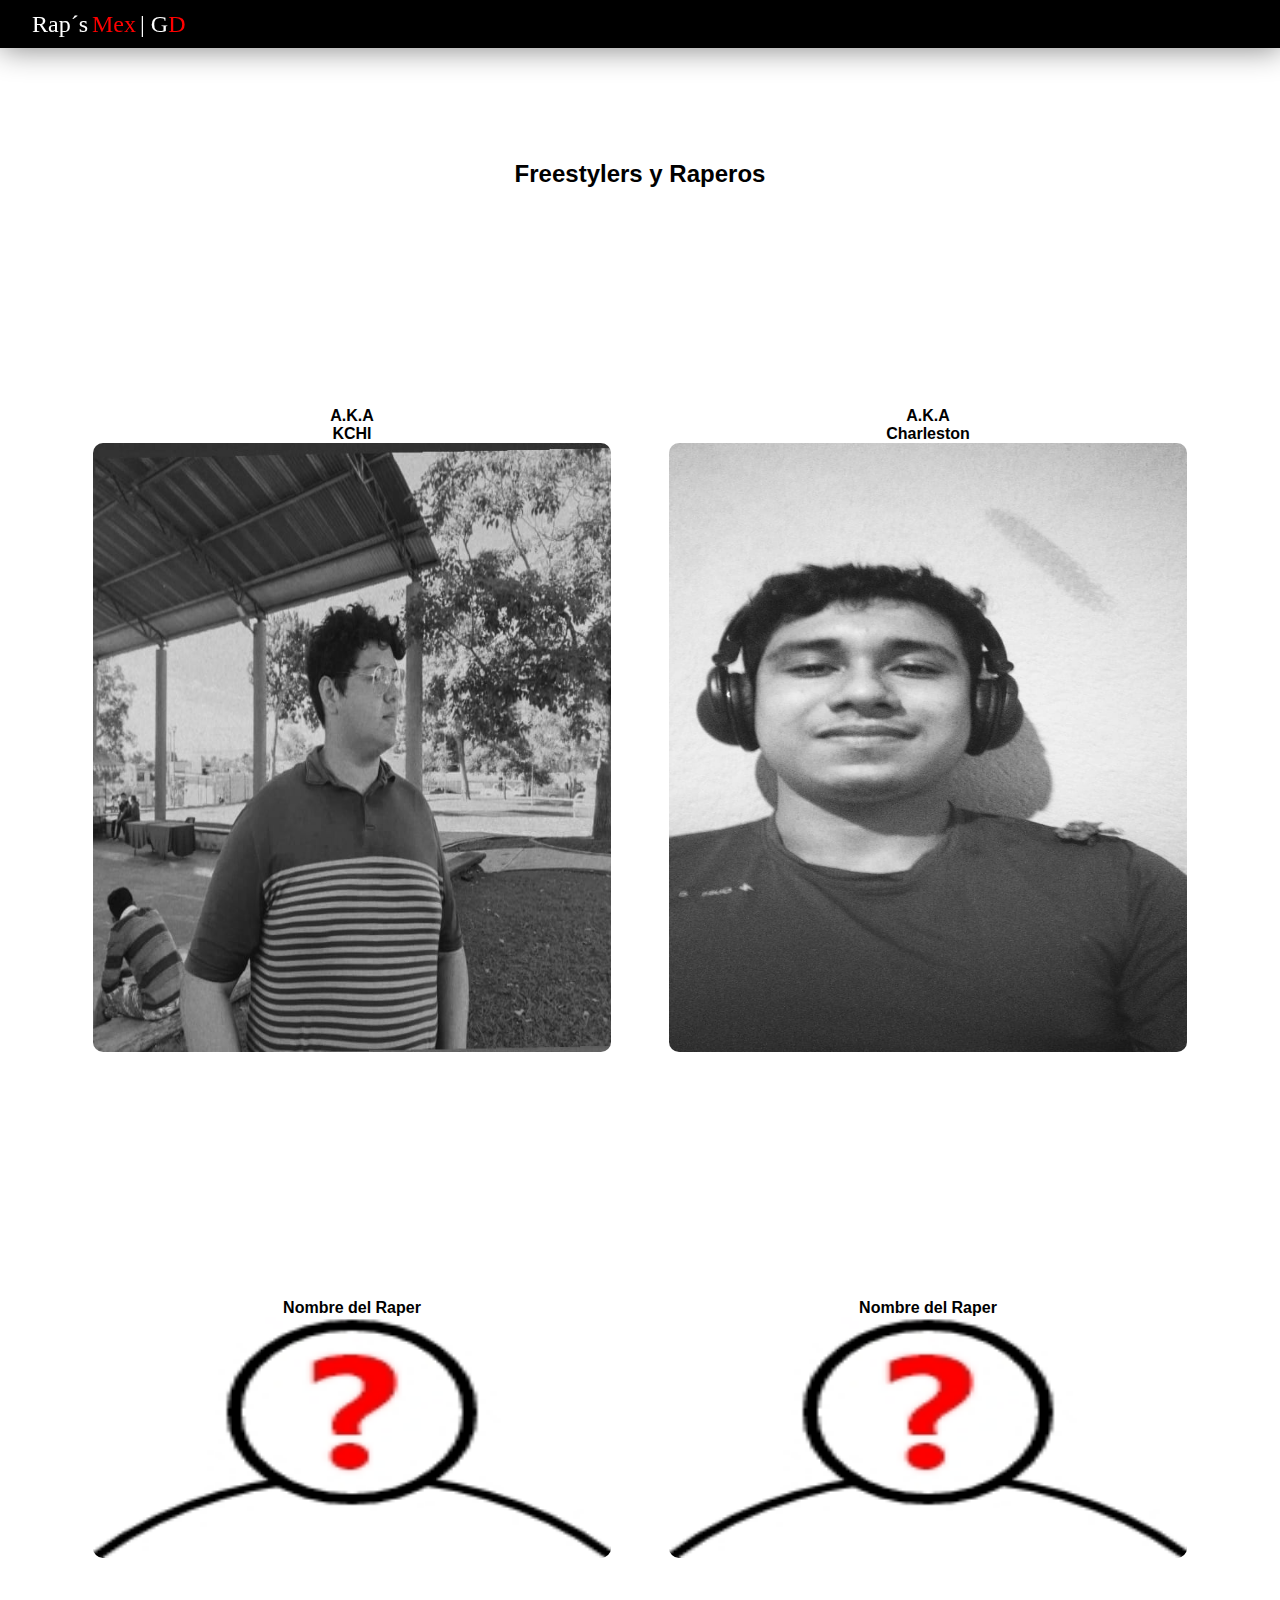
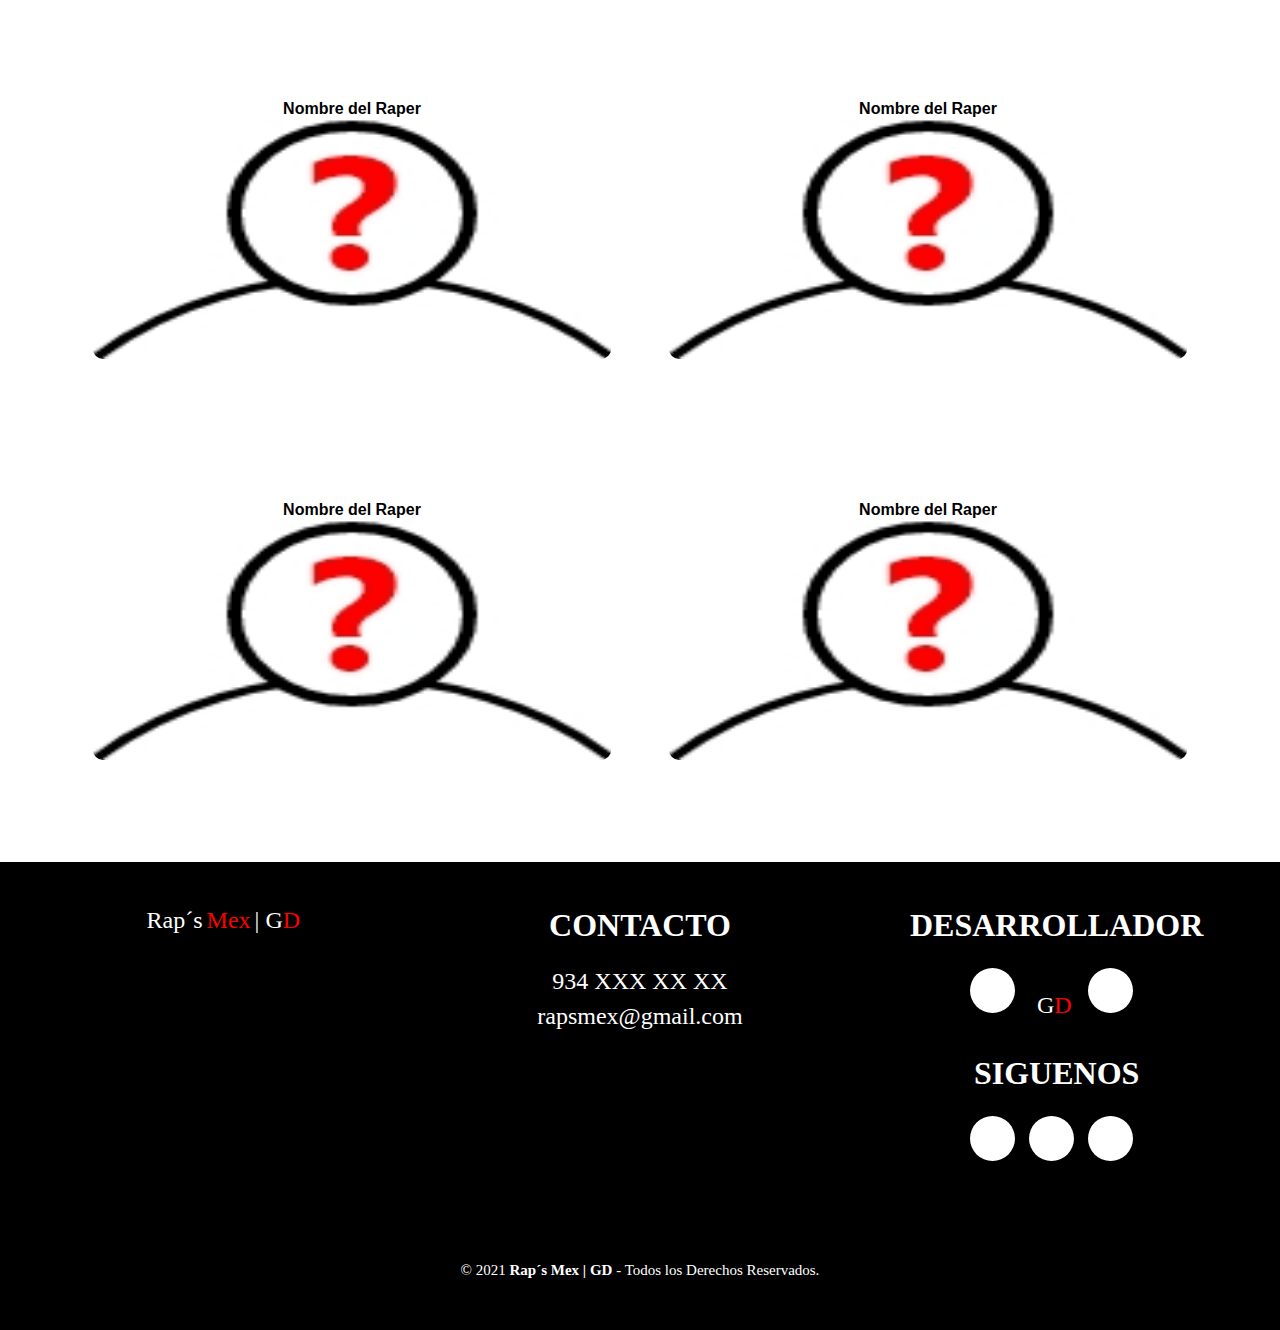
<file: index.html>
<!DOCTYPE html>
<html lang="en">
<head>
    <meta charset="UTF-8">
    <meta http-equiv="X-UA-Compatible" content="IE=edge">
    <meta name="viewport" content="width=device-width, initial-scale=1.0">
    <link rel="stylesheet" href="https://use.fontawesome.com/releases/v5.8.1/css/all.css" integrity="sha384-50oBUHEmvpQ+1lW4y57PTFmhCaXp0ML5d60M1M7uH2+nqUivzIebhndOJK28anvf" crossorigin="anonymous">
    <link rel="stylesheet" href="css/style.css">
    <title>Rap´s Mex | GD</title>
</head>
<body>
    <!-- HEADER -->
    <header>
        <nav class="header-navigation">
            <a style="text-decoration: none;" href="#" class="logo-link"><span style="color: var(--colorsecundario);">Rap´s</span> <span style="color: var(--red);">Mex</span> <span style="color: var(--colorsecundario);">| G</span><span style="color: var(--red);">D</span></a>
            <ul class="header-list">
                <li class="header-items"><a href="#" class="header-items-link"><i class="fas fa-home"></i></a></li>
            </ul>
        </nav>
    </header>
    <!-- HEADER -->
    <h1 class="title">Freestylers y Raperos</h1>
    <!-- CUERPO --> 
    <section class="main-section">
        <div class="main-user-box">
            <div class="user-box">
                <h1 class="name-user">A.K.A <br> KCHI</h1>
                <a href="indexs/kchi.html">
                    <img class="img-user" src="Images/Users/kchi-black.jpeg" alt="">
                </a>
                </div>
            <div class="user-box">
                <h1 class="name-user">A.K.A <br> Charleston</h1>
                <a href="indexs/charleston.html">
                    <img class="img-user" src="Images/Users/Charlie-Black.jpeg" alt="">
                </a>
            </div>
            <div class="user-box">
                <h1 class="name-user">Nombre del Raper</h1>
                <a href="#">
                    <img class="img-user" src="Images/iPhone XR-XS Max-11 – 2.jpg" alt="">
                </a>
            </div>
            <div class="user-box">
                <h1 class="name-user">Nombre del Raper</h1>
                <a href="#">
                    <img class="img-user" src="Images/iPhone XR-XS Max-11 – 2.jpg" alt="">
                </a>
            </div>
            <div class="user-box">
                <h1 class="name-user">Nombre del Raper</h1>
                <a href="#">
                    <img class="img-user" src="Images/iPhone XR-XS Max-11 – 2.jpg" alt="">
                </a>
            </div>
            <div class="user-box">
                <h1 class="name-user">Nombre del Raper</h1>
                <a href="#">
                    <img class="img-user" src="Images/iPhone XR-XS Max-11 – 2.jpg" alt="">
                </a>
            </div>
            <div class="user-box">
                <h1 class="name-user">Nombre del Raper</h1>
                <a href="#">
                    <img class="img-user" src="Images/iPhone XR-XS Max-11 – 2.jpg" alt="">
                </a>
            </div>
            <div class="user-box">
                <h1 class="name-user">Nombre del Raper</h1>
                <a href="#">
                    <img class="img-user" src="Images/iPhone XR-XS Max-11 – 2.jpg" alt="">
                </a>
            </div>
        </div>
    </section>

    

    <!-- FOOTER -->

    <footer class="Footer-Father" id="Footer-Info">
        <div class="Container-One">
            <div class="Box">
                    <a href="">
                        <span style="color: var(--colorsecundario);">Rap´s</span> <span style="color: var(--red);">Mex</span> <span style="color: var(--colorsecundario);">| G</span><span style="color: var(--red);">D</span> 
                    </a>
            </div>
            <div class="Box">
                <h2 style="font-size: 2rem; margin: 0 0 1.5rem 0;">CONTACTO</h2>
                <p style="font-size: 1.5rem; margin: 0 0 .5rem 0;">934 XXX XX XX</p>
                <p style="font-size: 1.5rem; margin: 0;">rapsmex@gmail.com</p>
            </div>
            <div class="Box">
                <h2 style="font-size: 2rem; margin: 0 0 1.5rem 0;">DESARROLLADOR</h2>
                <div class="Social-Contact">
                    <a href="https://www.facebook.com/profile.php?id=100074411726241" target="_Blank" class="fab fa-facebook-square"></a>
                    <span style="color: var(--colorsecundario); margin: 0 0 0 .5rem;">G</span><span style="color: var(--red); margin: 0 .8rem 0 0;">D</span>
                    <a href="" class="fab fa-instagram"></a>
                </div> <br><br>
                <h2 style="font-size: 2rem; margin: 0 0 1.5rem 0;">SIGUENOS</h2>
                <div class="Social-Contact">
                    <a href="https://www.facebook.com/profile.php?id=100074411726241" target="_Blank" class="fab fa-facebook-square"></a>
                    <a href="" class="fab fa-instagram"></a>
                    <a href="" class="fab fa-twitter"></a>
                </div> <br><br>
            </div>
        </div>
        <div class="Container-Two">
            <small>&copy; 2021 <b>Rap´s Mex | GD</b> - Todos los Derechos Reservados.</small>
        </div>
        <br><br>
    </footer>

</body>
</html>
</file>
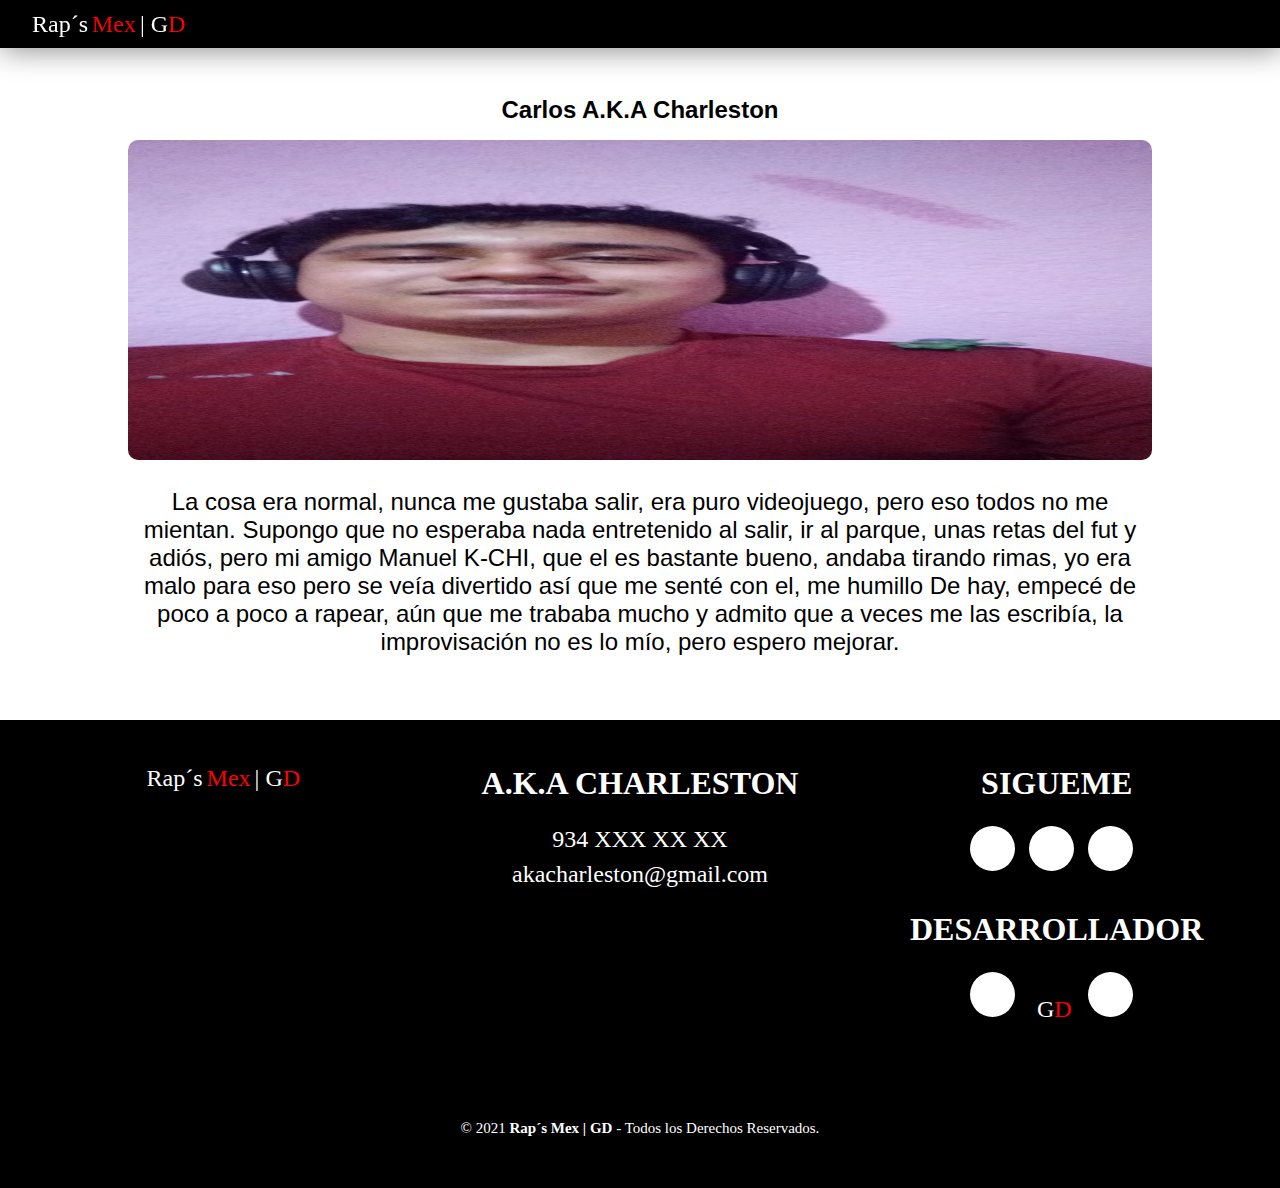
<file: indexs/charleston.html>
<!DOCTYPE html>
<html lang="en">
<head>
    <meta charset="UTF-8">
    <meta http-equiv="X-UA-Compatible" content="IE=edge">
    <meta name="viewport" content="width=device-width, initial-scale=1.0">
    <link rel="stylesheet" href="https://use.fontawesome.com/releases/v5.8.1/css/all.css" integrity="sha384-50oBUHEmvpQ+1lW4y57PTFmhCaXp0ML5d60M1M7uH2+nqUivzIebhndOJK28anvf" crossorigin="anonymous">
    <link rel="stylesheet" href="css/charleston.css">
    <title>Rap´s | GD</title>
</head>
<body>
    <!-- HEADER -->
    <header>
        <nav class="header-navigation">
            <a style="text-decoration: none;" href="#" class="logo-link"><span style="color: var(--colorsecundario);">Rap´s</span> <span style="color: var(--red);">Mex</span> <span style="color: var(--colorsecundario);">| G</span><span style="color: var(--red);">D</span></a>
            <ul class="header-list">
                <li class="header-items"><a href="../index.html" class="header-items-link"><i class="fas fa-home"></i></a></li>
            </ul>
        </nav>
    </header>
    <!-- HEADER -->
    <h1 class="title">Carlos A.K.A Charleston</h1>
    <!-- CUERPO --> 
    <section class="main-section">
        <div class="img-user-box">
            <img class="img-user" src="../Images/Users/Charlie-Color.jpeg" alt="">
        </div>
        <div class="info-user">
            <p style="font-family: sans-serif;">
                La cosa era normal, nunca me 
                gustaba salir, era puro videojuego, 
                pero eso todos no me mientan.
                Supongo que no esperaba nada 
                entretenido al salir, ir al parque, 
                unas retas del fut y adiós, pero mi 
                amigo Manuel K-CHI, que el es 
                bastante bueno, andaba tirando 
                rimas, yo era malo para eso pero se 
                veía divertido así que me senté con 
                el, me humillo
                De hay, empecé de poco a poco a 
                rapear, aún que me trababa mucho 
                y admito que a veces me las escribía, 
                la improvisación no es lo mío, pero 
                espero mejorar.
            </p>
        </div>
    </section>

    <footer class="Footer-Father" id="Footer-Info">
        <div class="Container-One">
            <div class="Box">
                    <a href="">
                        <span style="color: var(--colorsecundario);">Rap´s</span> <span style="color: var(--red);">Mex</span> <span style="color: var(--colorsecundario);">| G</span><span style="color: var(--red);">D</span> 
                    </a>
            </div>
            <div class="Box">
                <h2 style="font-size: 2rem; margin: 0 0 1.5rem 0;">A.K.A CHARLESTON</h2>
                <p style="font-size: 1.5rem; margin: 0 0 .5rem 0;">934 XXX XX XX</p>
                <p style="font-size: 1.5rem; margin: 0;">akacharleston@gmail.com</p>
            </div>
            <div class="Box">
                <h2 style="font-size: 2rem; margin: 0 0 1.5rem 0;">SIGUEME</h2>
                <div class="Social-Contact">
                    <a href="" class="fab fa-facebook-square"></a>
                    <a href="" class="fab fa-instagram"></a>
                    <a href="" class="fab fa-twitter"></a>
                </div> <br><br>
                <h2 style="font-size: 2rem; margin: 0 0 1.5rem 0;">DESARROLLADOR</h2>
                <div class="Social-Contact">
                    <a href="https://www.facebook.com/profile.php?id=100074411726241" target="_Blank" class="fab fa-facebook-square"></a>
                    <span style="color: var(--colorsecundario); margin: 0 0 0 .5rem;">G</span><span style="color: var(--red); margin: 0 .8rem 0 0;">D</span>
                    <a href="" class="fab fa-instagram"></a>
                </div> <br><br>
            </div>
        </div>
        <div class="Container-Two">
            <small>&copy; 2021 <b>Rap´s Mex | GD</b> - Todos los Derechos Reservados.</small>
        </div>
        <br><br>
    </footer>
</body>
</html>
</file>
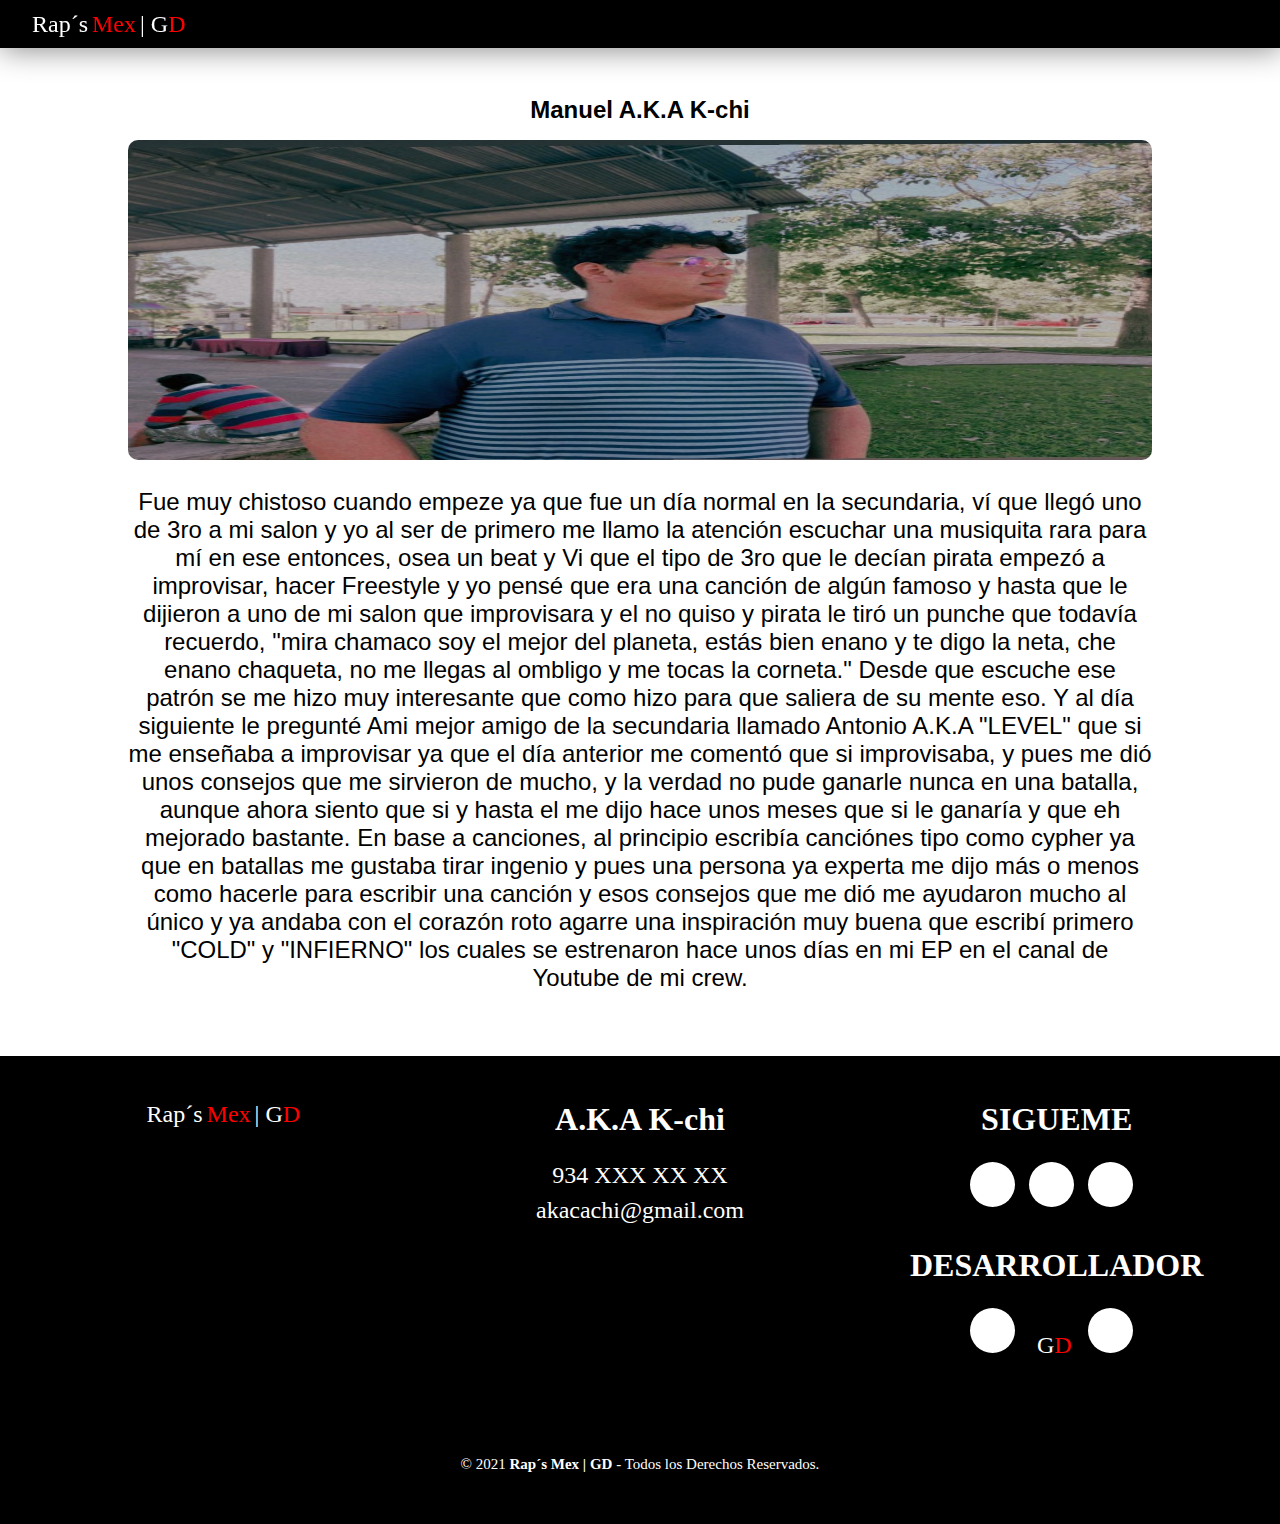
<file: indexs/kchi.html>
<!DOCTYPE html>
<html lang="en">
<head>
    <meta charset="UTF-8">
    <meta http-equiv="X-UA-Compatible" content="IE=edge">
    <meta name="viewport" content="width=device-width, initial-scale=1.0">
    <link rel="stylesheet" href="https://use.fontawesome.com/releases/v5.8.1/css/all.css" integrity="sha384-50oBUHEmvpQ+1lW4y57PTFmhCaXp0ML5d60M1M7uH2+nqUivzIebhndOJK28anvf" crossorigin="anonymous">
    <link rel="stylesheet" href="css/kchi.css">
    <title>Rap´s | GD</title>
</head>
<body>
    <!-- HEADER -->
    <header>
        <nav class="header-navigation">
            <a style="text-decoration: none;" href="#" class="logo-link"><span style="color: var(--colorsecundario);">Rap´s</span> <span style="color: var(--red);">Mex</span> <span style="color: var(--colorsecundario);">| G</span><span style="color: var(--red);">D</span></a>
            <ul class="header-list">
                <li class="header-items"><a href="../index.html" class="header-items-link"><i class="fas fa-home"></i></a></li>
            </ul>
        </nav>
    </header>
    <!-- HEADER -->
    <h1 class="title">Manuel A.K.A K-chi</h1>
    <!-- CUERPO --> 
    <section class="main-section">
        <div class="img-user-box">
            <img class="img-user" src="../Images/Users/kchi-color.jpeg" alt="">
        </div>
        <div class="info-user">
            <p style="font-family: sans-serif;">
                Fue muy chistoso cuando empeze ya que fue un 
                día normal en la secundaria, ví que llegó uno 
                de 3ro a mi salon y yo al ser de primero me llamo 
                la atención escuchar una musiquita rara para mí en 
                ese entonces, osea un beat y Vi que el tipo de 3ro 
                que le decían pirata empezó a improvisar, hacer Freestyle 
                y yo pensé que era una canción de algún famoso y hasta que 
                le dijieron a uno de mi salon que improvisara y el no quiso 
                y pirata le tiró un punche que todavía recuerdo, "mira chamaco 
                soy el mejor del planeta, estás bien enano y te digo la neta, 
                che enano chaqueta, no me llegas al ombligo y me tocas la corneta." 
                Desde que escuche ese patrón se me hizo muy interesante que como hizo 
                para que saliera de su mente eso. Y al día siguiente le pregunté Ami mejor 
                amigo de la secundaria llamado Antonio A.K.A "LEVEL" que si me enseñaba a improvisar 
                ya que el día anterior me comentó que si improvisaba, y pues me dió unos consejos que me 
                sirvieron de mucho, y la verdad no pude ganarle nunca en una batalla, aunque ahora siento 
                que si y hasta el me dijo hace unos meses que si le ganaría y  que eh mejorado bastante.
                En base a canciones, al principio escribía canciónes tipo como cypher ya que en batallas 
                me gustaba tirar ingenio y pues una persona ya experta me dijo más o menos como hacerle 
                para escribir una canción y  esos consejos que me dió me ayudaron mucho al único y ya andaba 
                con el corazón roto agarre una inspiración muy buena que escribí primero "COLD" y "INFIERNO" 
                los cuales se estrenaron hace unos días en mi EP en el canal de Youtube de mi crew.
            </p>
        </div>
    </section>

    <footer class="Footer-Father" id="Footer-Info">
        <div class="Container-One">
            <div class="Box">
                    <a href="">
                        <span style="color: var(--colorsecundario);">Rap´s</span> <span style="color: var(--red);">Mex</span> <span style="color: var(--colorsecundario);">| G</span><span style="color: var(--red);">D</span> 
                    </a>
            </div>
            <div class="Box">
                <h2 style="font-size: 2rem; margin: 0 0 1.5rem 0;">A.K.A K-chi</h2>
                <p style="font-size: 1.5rem; margin: 0 0 .5rem 0;">934 XXX XX XX</p>
                <p style="font-size: 1.5rem; margin: 0;">akacachi@gmail.com</p>
            </div>
            <div class="Box">
                <h2 style="font-size: 2rem; margin: 0 0 1.5rem 0;">SIGUEME</h2>
                <div class="Social-Contact">
                    <a href="" class="fab fa-facebook-square"></a>
                    <a href="" class="fab fa-instagram"></a>
                    <a href="" class="fab fa-twitter"></a>
                </div> <br><br>
                <h2 style="font-size: 2rem; margin: 0 0 1.5rem 0;">DESARROLLADOR</h2>
                <div class="Social-Contact">
                    <a href="https://www.facebook.com/profile.php?id=100074411726241" target="_Blank" class="fab fa-facebook-square"></a>
                    <span style="color: var(--colorsecundario); margin: 0 0 0 .5rem;">G</span><span style="color: var(--red); margin: 0 .8rem 0 0;">D</span>
                    <a href="" class="fab fa-instagram"></a>
                </div> <br><br>
            </div>
        </div>
        <div class="Container-Two">
            <small>&copy; 2021 <b>Rap´s Mex | GD</b> - Todos los Derechos Reservados.</small>
        </div>
        <br><br>
    </footer>
</body>
</html>
</file>
<file: css/style.css>
/* ESTILOS DE RESETEO */

body {
    margin: 0;
    padding: 0;
    box-sizing: border-box;
    background-color: var(--colorsecundario);
}

/* VARIABLES DE COLOR */

:root {
    --colorprimario: #000000;
    --colorsecundario: #FFFFFF;
    --red: #FF0000;
    --grey: #878787;
}

/* ESTILOS GENERALES */
a {
    text-decoration: none;
}

li {
    list-style: none;
    margin: 0;
}

/* HEADER */
header {
    background-color: var(--colorprimario);
    position: fixed;
    width: 100%;
    box-shadow: 1px 1px 30px .5px var(--grey);
    top: 0;
    left: 0;
    display: block;
}

.header-navigation {
    display: flex;
    justify-content: space-between;
    align-items: center;
    margin: 0 2rem;
    padding: .5rem 0;
}

span {
    font-size: 1.5rem;
}

.fa-home {
    color: var(--colorsecundario);
    font-size: 1.5rem;
}

/* HEADER */

/* CUERPO */
.main-section {
    width: 100%;
}

.main-user-box {
    display: grid;
    grid-template-columns: repeat(2, 1fr);
    width: 90%;
    margin: auto;
    height: 100%;
    top: 0;
    left: 0;
}

.user-box {
    width: 90%;
    margin: auto;
    height: 60%;
    background-color: var(--colorsecundario);
    border-radius: 10px;
    font-size: 15rem;
}

.img-user {
    width: 100%;
    height: 100%;
    border-radius: 10px;
    cursor: pointer;
}

.name-user {
    font-size: 1rem;
    text-align: center;
    font-family: 'Trebuchet MS', 'Lucida Sans Unicode', 'Lucida Grande', 'Lucida Sans', Arial, sans-serif;
    margin: 0;
}

.title {
    margin-top: 10rem;
    font-family: sans-serif;
    text-align: center;
    font-size: 1.5rem;
}

/* FOOTER */
.Footer-Father{
    width: 100%;
    background-color: var(--colorprimario);
    display: block;
    position: absolute;
    margin-top: 2.5rem;
    text-align: center;
}
.Footer-Father .Container-One{
    width: 100%;
    max-width: 1200px;
    margin: auto;
    display:grid;
    grid-template-columns: repeat(3, 1fr);
    grid-gap:50px;
    padding: 45px 0px;
}
.Footer-Father .Container-One .Box figure{
    width: 100%;
    height: 100%;
    display: flex;
    justify-content: center;
    align-items: center;
}
.Footer-Father .Container-One .Box figure img{
    width: 250px;
}
.Footer-Father .Container-One .Box h2{
    color: var(--colorsecundario);
    margin-bottom: 25px;
    font-size: 20px;
}
.Footer-Father .Container-One .Box p{
    color: var(--colorsecundario);
    margin-bottom: 10px;
}
.Footer-Father .Container-One .Social-Contact a{
    display: inline-block;
    text-decoration: none;
    width: 45px;
    height: 45px;
    line-height: 45px;
    margin-right: 10px;
    background-color: var(--colorsecundario);
    text-align: center;
    transition: all 300ms ease;
    font-size: 2rem;
    border-radius: 50px;
}
.Footer-Father .Container-Two {
    background-color: var(--colorprimario);
    padding: 15px 10px;
    text-align: center;
    color: var(--colorsecundario);
}
.Footer-Father .Container-Two small {
    font-size: 15px;
}

.fa-facebook-square {
    color: var(--colorprimario);
}

.fa-instagram {
    color: var(--colorprimario);
}

.fa-twitter {
    color: var(--colorprimario);
}

.fa-youtube {
    color: var(--colorprimario);
}

/* ANIMACIONES DEL FOOTER */
.fa-facebook-square:hover {
    color: rgb(86, 86, 208);
}

.fa-instagram:hover {
    color: rgb(255, 0, 191);
}

.fa-twitter:hover {
    color: rgb(0, 110, 255);
}

.fa-youtube:hover {
    color: red;
}

/* FOOTER RESPONSIVE */
@media screen and (max-width:950px){
    .Footer-Father .Container-One{
        width: 90%;
        grid-template-columns: repeat(1, 1fr);
        grid-gap:30px;
        padding: 35px 0px;
    }
}
</file>
<file: indexs/css/charleston.css>
/* ESTILOS DE RESETEO */

body {
    margin: 0;
    padding: 0;
    box-sizing: border-box;
    background-color: var(--colorsecundario);
}

/* VARIABLES DE COLOR */

:root {
    --colorprimario: #000000;
    --colorsecundario: #FFFFFF;
    --red: #FF0000;
    --grey: #878787;
}

/* ESTILOS GENERALES */
a {
    text-decoration: none;
}

li {
    list-style: none;
    margin: 0;
}

p {
    font-family: cursive;
    font-size: 1.5rem;
    text-align: center;
}

/* HEADER */
header {
    background-color: var(--colorprimario);
    position: fixed;
    width: 100%;
    box-shadow: 1px 1px 30px .5px var(--grey);
    top: 0;
    left: 0;
    display: block;
}

.header-navigation {
    display: flex;
    justify-content: space-between;
    align-items: center;
    margin: 0 2rem;
    padding: .5rem 0;
}

span {
    font-size: 1.5rem;
}

.fa-home {
    color: var(--colorsecundario);
    font-size: 1.5rem;
}

/* HEADER */

/* CUERPO */
.title {
    margin-top: 6rem;
    font-family: sans-serif;
    text-align: center;
    font-size: 1.5rem;
}

.img-user-box {
    width: 80%;
    margin: auto;
}

.img-user {
    border-radius: 10px;
    width: 100%;
    height: 20rem;
}

.info-user {
    width: 80%;
    margin: auto;
}

/* FOOTER */
.Footer-Father{
    width: 100%;
    background-color: var(--colorprimario);
    display: block;
    position: absolute;
    margin-top: 2.5rem;
    text-align: center;
}
.Footer-Father .Container-One{
    width: 100%;
    max-width: 1200px;
    margin: auto;
    display:grid;
    grid-template-columns: repeat(3, 1fr);
    grid-gap:50px;
    padding: 45px 0px;
}
.Footer-Father .Container-One .Box figure{
    width: 100%;
    height: 100%;
    display: flex;
    justify-content: center;
    align-items: center;
}
.Footer-Father .Container-One .Box figure img{
    width: 250px;
}
.Footer-Father .Container-One .Box h2{
    color: var(--colorsecundario);
    margin-bottom: 25px;
    font-size: 20px;
}
.Footer-Father .Container-One .Box p{
    color: var(--colorsecundario);
    margin-bottom: 10px;
}
.Footer-Father .Container-One .Social-Contact a{
    display: inline-block;
    text-decoration: none;
    width: 45px;
    height: 45px;
    line-height: 45px;
    margin-right: 10px;
    background-color: var(--colorsecundario);
    text-align: center;
    transition: all 300ms ease;
    font-size: 2rem;
    border-radius: 50px;
}
.Footer-Father .Container-Two {
    background-color: var(--colorprimario);
    padding: 15px 10px;
    text-align: center;
    color: var(--colorsecundario);
}
.Footer-Father .Container-Two small {
    font-size: 15px;
}

.fa-facebook-square {
    color: var(--colorprimario);
}

.fa-instagram {
    color: var(--colorprimario);
}

.fa-twitter {
    color: var(--colorprimario);
}

.fa-youtube {
    color: var(--colorprimario);
}

/* ANIMACIONES DEL FOOTER */
.fa-facebook-square:hover {
    color: rgb(86, 86, 208);
}

.fa-instagram:hover {
    color: rgb(255, 0, 191);
}

.fa-twitter:hover {
    color: rgb(0, 110, 255);
}

.fa-youtube:hover {
    color: red;
}

/* FOOTER RESPONSIVE */
@media screen and (max-width:950px){
    .Footer-Father .Container-One{
        width: 90%;
        grid-template-columns: repeat(1, 1fr);
        grid-gap:30px;
        padding: 35px 0px;
    }
}
</file>
<file: indexs/css/kchi.css>
/* ESTILOS DE RESETEO */

body {
    margin: 0;
    padding: 0;
    box-sizing: border-box;
    background-color: var(--colorsecundario);
}

/* VARIABLES DE COLOR */

:root {
    --colorprimario: #000000;
    --colorsecundario: #FFFFFF;
    --red: #FF0000;
    --grey: #878787;
}

/* ESTILOS GENERALES */
a {
    text-decoration: none;
}

li {
    list-style: none;
    margin: 0;
}

p {
    font-family: cursive;
    font-size: 1.5rem;
    text-align: center;
}

/* HEADER */
header {
    background-color: var(--colorprimario);
    position: fixed;
    width: 100%;
    box-shadow: 1px 1px 30px .5px var(--grey);
    top: 0;
    left: 0;
    display: block;
}

.header-navigation {
    display: flex;
    justify-content: space-between;
    align-items: center;
    margin: 0 2rem;
    padding: .5rem 0;
}

span {
    font-size: 1.5rem;
}

.fa-home {
    color: var(--colorsecundario);
    font-size: 1.5rem;
}

/* HEADER */

/* CUERPO */
.title {
    margin-top: 6rem;
    font-family: sans-serif;
    text-align: center;
    font-size: 1.5rem;
}

.img-user-box {
    width: 80%;
    margin: auto;
}

.img-user {
    border-radius: 10px;
    width: 100%;
    height: 20rem;
}

.info-user {
    width: 80%;
    margin: auto;
}

/* FOOTER */
.Footer-Father{
    width: 100%;
    background-color: var(--colorprimario);
    display: block;
    position: absolute;
    margin-top: 2.5rem;
    text-align: center;
}
.Footer-Father .Container-One{
    width: 100%;
    max-width: 1200px;
    margin: auto;
    display:grid;
    grid-template-columns: repeat(3, 1fr);
    grid-gap:50px;
    padding: 45px 0px;
}
.Footer-Father .Container-One .Box figure{
    width: 100%;
    height: 100%;
    display: flex;
    justify-content: center;
    align-items: center;
}
.Footer-Father .Container-One .Box figure img{
    width: 250px;
}
.Footer-Father .Container-One .Box h2{
    color: var(--colorsecundario);
    margin-bottom: 25px;
    font-size: 20px;
}
.Footer-Father .Container-One .Box p{
    color: var(--colorsecundario);
    margin-bottom: 10px;
}
.Footer-Father .Container-One .Social-Contact a{
    display: inline-block;
    text-decoration: none;
    width: 45px;
    height: 45px;
    line-height: 45px;
    margin-right: 10px;
    background-color: var(--colorsecundario);
    text-align: center;
    transition: all 300ms ease;
    font-size: 2rem;
    border-radius: 50px;
}
.Footer-Father .Container-Two {
    background-color: var(--colorprimario);
    padding: 15px 10px;
    text-align: center;
    color: var(--colorsecundario);
}
.Footer-Father .Container-Two small {
    font-size: 15px;
}

.fa-facebook-square {
    color: var(--colorprimario);
}

.fa-instagram {
    color: var(--colorprimario);
}

.fa-twitter {
    color: var(--colorprimario);
}

.fa-youtube {
    color: var(--colorprimario);
}

/* ANIMACIONES DEL FOOTER */
.fa-facebook-square:hover {
    color: rgb(86, 86, 208);
}

.fa-instagram:hover {
    color: rgb(255, 0, 191);
}

.fa-twitter:hover {
    color: rgb(0, 110, 255);
}

.fa-youtube:hover {
    color: red;
}

/* FOOTER RESPONSIVE */
@media screen and (max-width:950px){
    .Footer-Father .Container-One{
        width: 90%;
        grid-template-columns: repeat(1, 1fr);
        grid-gap:30px;
        padding: 35px 0px;
    }
}
</file>
